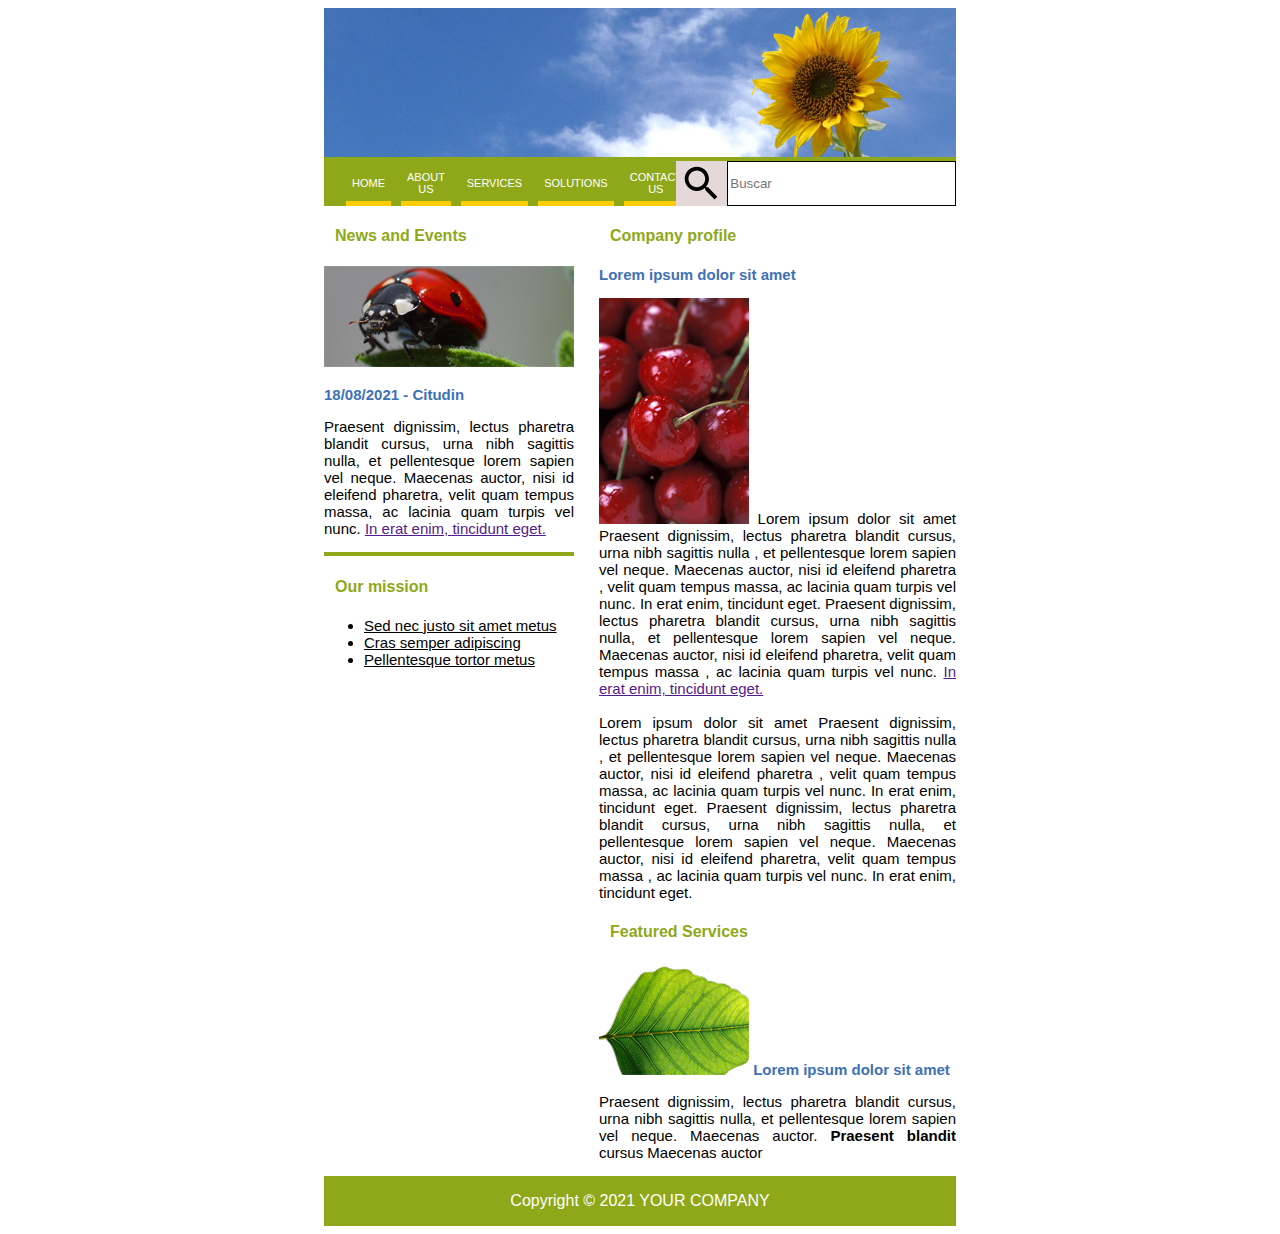
<file: index.html>
<!DOCTYPE html>
<html lang="pt-br">
    <head>
        <meta charset="UTF-8">
        <meta name="viewport" content="width=device-width, initial-scale=1.0">
        <title>INÍCIO</title>
        <link href="https://fonts.googleapis.com/icon?family=Material+Icons" rel="stylesheet">
        <link rel="stylesheet" href="./css/index.css">
    </head>

    <div>
    <div class="box-pai">
        <div class="box-header"> 
            <div class="box box-child2">
                <img id="gira" src="./img/banner.jpg" alt="banner" title="banner girassol">
                <nav class="menu">
                    <div>
                        <button><a href="./index.html">HOME</a></button>
                        <button><a href="./about.html">ABOUT US</a></button>
                        <button><a href="./services.html">SERVICES</a></button>
                        <button><a href="./solutions.html">SOLUTIONS</a></button>
                        <button><a href="./contact.html">CONTACT US</a></button>
                    </div>
                    <div class="search">
                        <img class="searA" src="./img/search.svg" id="btnBusca" alt="Buscar"/>
                        <input type="text" id="busca" name="busca" placeholder="Buscar" size="auto">
                    </div>
                </nav>
            </div>
        </div>

        <div class="box-conteudo">
            <div class="box box-child3">
                <h4 class="titulo Mtexto">News and Events</h4>
            
                <img src="./img/joaninha.jpg" alt="joaninha" title="imagem joaninha">
                <p class="sub-titulo">18/08/2021 - Citudin</p>
                <p class="par1">Praesent dignissim, lectus pharetra blandit cursus, urna nibh sagittis nulla, et 
                    pellentesque lorem sapien vel neque. Maecenas auctor, nisi id eleifend pharetra, velit 
                    quam tempus massa, ac lacinia quam turpis vel nunc. <a href="">In erat enim, tincidunt eget.</a></p>
                
                <hr>
                <h4 class="titulo Mtexto">Our mission</h4>
                <ul class="mission"><U>
                    <li>Sed nec justo sit amet metus</li>
                    <li>Cras semper adipiscing</li>
                    <li>Pellentesque tortor metus</li>
                    </U>
                </ul>
            </div>
                
            <div class="box box-child4">
                <h4 class="titulo Mtexto">Company profile</h4>
                <div>
                <p class="sub-titulo">Lorem ipsum dolor sit amet</p>
                <p class="par1">  
                <img class="cereja" src="./img/cerises.jpg" alt="cerejas vermelhas" title="cerejas">    
                Lorem ipsum dolor sit amet    
                Praesent dignissim, lectus pharetra blandit cursus, urna nibh sagittis nulla
                , et pellentesque lorem sapien vel neque. Maecenas auctor, nisi id eleifend pharetra
                , velit quam tempus massa, ac lacinia quam turpis vel nunc. In erat enim, tincidunt eget. Praesent dignissim, 
                lectus pharetra blandit cursus, urna nibh sagittis nulla, et pellentesque lorem sapien vel neque. Maecenas auctor, nisi id eleifend pharetra, velit quam tempus massa
                , ac lacinia quam turpis vel nunc. <a href="">In erat enim, tincidunt eget.</a> 
                <br><br>
                Lorem ipsum dolor sit amet
                Praesent dignissim, lectus pharetra blandit cursus, urna nibh sagittis nulla
                , et pellentesque lorem sapien vel neque. Maecenas auctor, nisi id eleifend pharetra
                , velit quam tempus massa, ac lacinia quam turpis vel nunc. In erat enim, tincidunt eget. Praesent dignissim, 
                lectus pharetra blandit cursus, urna nibh sagittis nulla, et pellentesque lorem sapien vel neque. Maecenas auctor, nisi id eleifend pharetra, velit quam tempus massa
                , ac lacinia quam turpis vel nunc. In erat enim, tincidunt eget.</p>

                <h4 class="titulo Mtexto">Featured Services</h4>
                <div class="sub-titulo">
                <img class="folha" src="./img/leaf.png" alt="folha verde" title="folha">
                Lorem ipsum dolor sit amet
                </div>
                <p class="par1"> 
                Praesent dignissim, lectus pharetra blandit cursus, urna nibh sagittis nulla, et 
                pellentesque lorem sapien vel neque. Maecenas auctor. <b> Praesent blandit </b> cursus Maecenas auctor
                </p>
            
                </div>
            </div>
        </div>
        <div class="box box-footer">
            <p>Copyright © 2021 YOUR COMPANY</p>
        </div>
    </div>
    </div>
    </body>
</html>
</file>
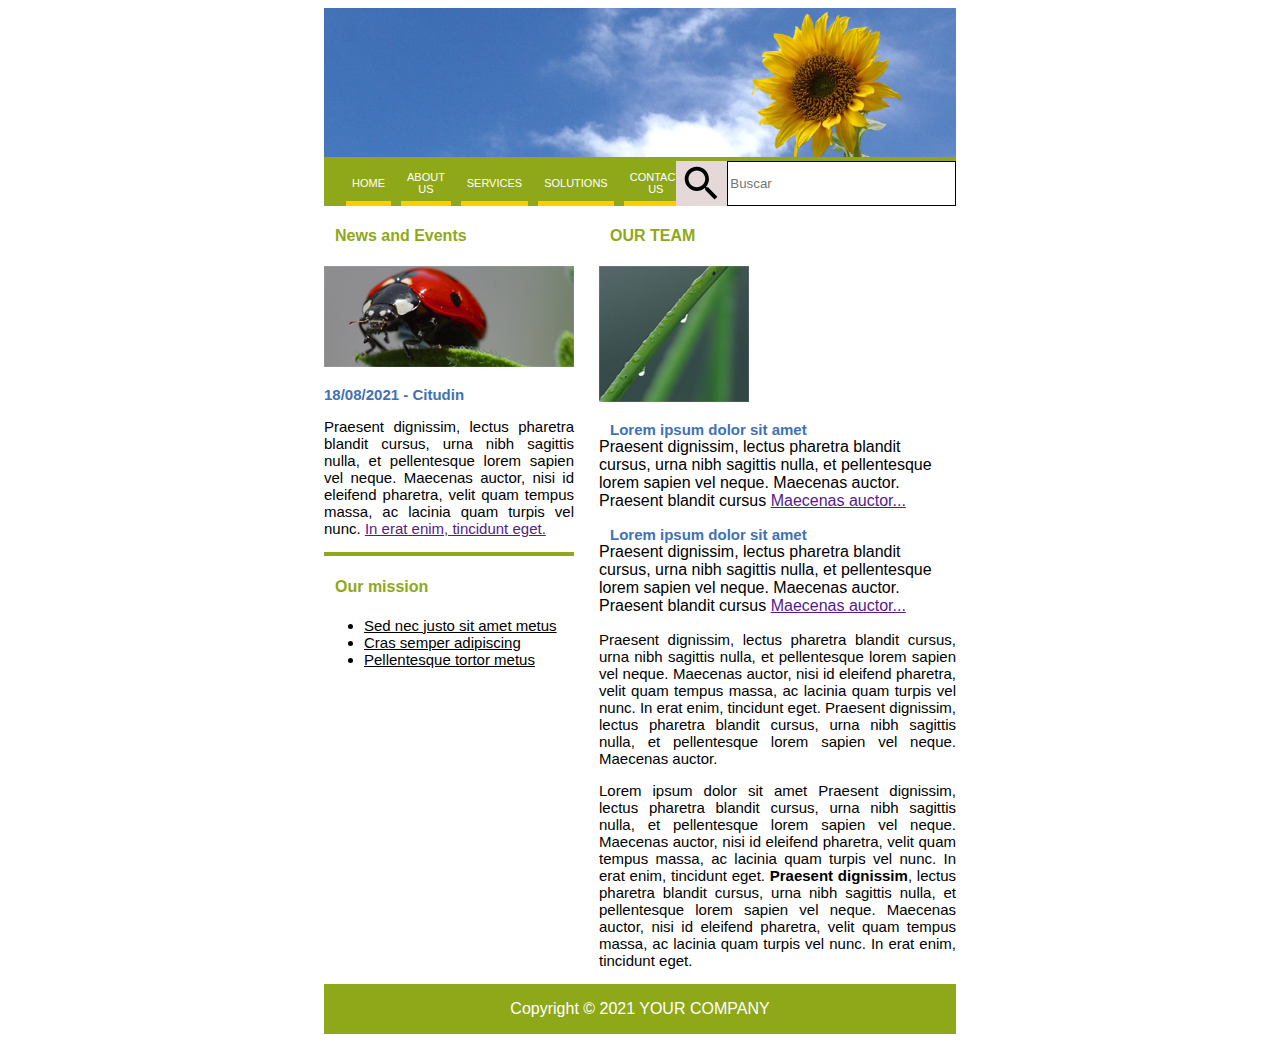
<file: about.html>
<!DOCTYPE html>
<html lang="pt-br">
    <head>
        <meta charset="UTF-8">
        <meta name="viewport" content="width=device-width, initial-scale=1.0">
        <title>ABOUT</title>
        <link href="https://fonts.googleapis.com/icon?family=Material+Icons" rel="stylesheet">
        <link rel="stylesheet" href="./css/about.css">
    </head>

    <div>
    <div class="box-pai">
        <div class="box-header"> 
            <div class="box box-child2">
                <img id="gira" src="./img/banner.jpg" alt="banner" title="banner girassol">
                <nav class="menu">
                    <div>
                        <button><a href="./index.html">HOME</a></button>
                        <button><a href="./about.html">ABOUT US</a></button>
                        <button><a href="./services.html">SERVICES</a></button>
                        <button><a href="./solutions.html">SOLUTIONS</a></button>
                        <button><a href="./contact.html">CONTACT US</a></button>
                    </div>
                    <div class="search">
                        <img class="searA" src="./img/search.svg" id="btnBusca" alt="Buscar"/>
                        <input type="text" id="busca" name="busca" placeholder="Buscar" size="auto">
                    </div>
                </nav>

            </div>

        </div>

        <div class="box-conteudo">


            <div class="box box-child3">
                <h4 class="titulo Mtexto">News and Events</h4>
            
                <img src="./img/joaninha.jpg" alt="joaninha" title="imagem joaninha">
                <p class="sub-titulo">18/08/2021 - Citudin</p>
                <p class="par1">Praesent dignissim, lectus pharetra blandit cursus, urna nibh sagittis nulla, et 
                    pellentesque lorem sapien vel neque. Maecenas auctor, nisi id eleifend pharetra, velit 
                    quam tempus massa, ac lacinia quam turpis vel nunc. <a href="">In erat enim, tincidunt eget.</a></p>
                
                <hr>
                <h4 class="titulo Mtexto">Our mission</h4>
                <ul class="mission"><U>
                    <li>Sed nec justo sit amet metus</li>
                    <li>Cras semper adipiscing</li>
                    <li>Pellentesque tortor metus</li>
                    </U>
                </ul>
            </div>
                
            <div class="box box-child4">
                <h4 class="titulo Mtexto">OUR TEAM</h4>
                <img class="planta" src="./img/team.jpg" alt="planta" title="planta">
                
                
                <p class="par1">
                    <div class="sub-titulo Mtexto">Lorem ipsum dolor sit amet</div>

                    Praesent dignissim, lectus pharetra blandit cursus, urna nibh sagittis nulla, et 
                    pellentesque lorem sapien vel neque. Maecenas auctor. Praesent blandit cursus <a href="">Maecenas auctor...</a>
                </p>
                
                <p class="par1">
                    <div class="sub-titulo Mtexto">Lorem ipsum dolor sit amet</div>
                    Praesent dignissim, lectus pharetra blandit cursus, urna nibh sagittis nulla, et 
                    pellentesque lorem sapien vel neque. Maecenas auctor. Praesent blandit cursus <a href="">Maecenas auctor...</a>
                </p>
                <p class="par1">
                    Praesent dignissim, lectus pharetra blandit cursus, urna nibh sagittis nulla, et 
                    pellentesque lorem sapien vel neque. Maecenas auctor, nisi id eleifend pharetra, velit 
                    quam tempus massa, ac lacinia quam turpis vel nunc. In erat enim, tincidunt eget. 
                    Praesent dignissim, lectus pharetra blandit cursus, urna nibh sagittis nulla, et 
                    pellentesque lorem sapien vel neque. Maecenas auctor.
                </p>
                <p class="par1">
                    Lorem ipsum dolor sit amet
                    Praesent dignissim, lectus pharetra blandit cursus, urna nibh sagittis nulla, et 
                    pellentesque lorem sapien vel neque. Maecenas auctor, nisi id eleifend pharetra, velit 
                    quam tempus massa, ac lacinia quam turpis vel nunc. In erat enim, tincidunt eget. <b>Praesent dignissim</b>, lectus pharetra blandit cursus, urna nibh sagittis nulla, et 
                    pellentesque lorem sapien vel neque. Maecenas auctor, nisi id eleifend pharetra, velit 
                    quam tempus massa, ac lacinia quam turpis vel nunc. In erat enim, tincidunt eget. 
                </p>
            </div>


        </div>
        <div class="box box-footer">
            <p>Copyright © 2021 YOUR COMPANY</p>
        </div>
    </div>
    </div>
    </body>
</html>
</file>
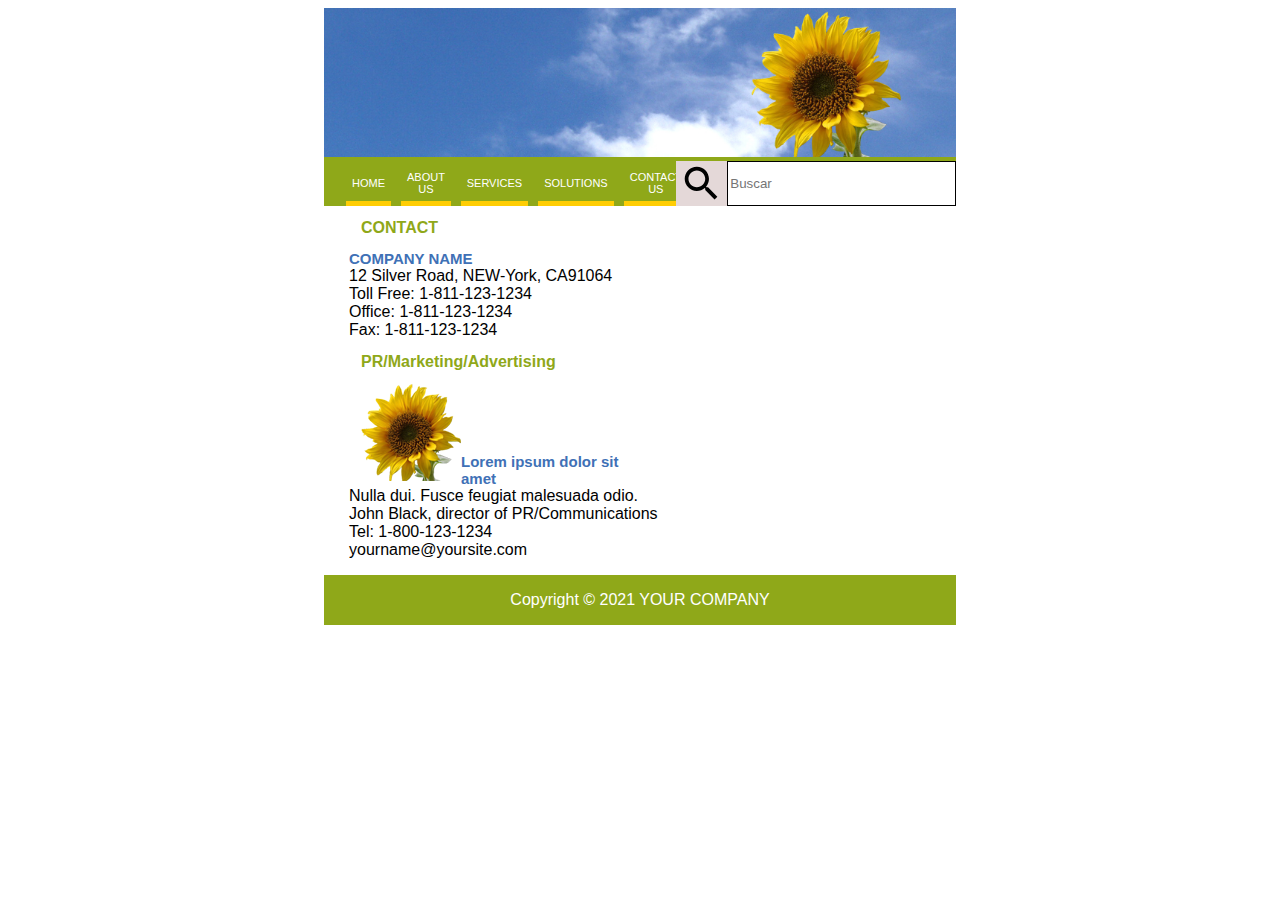
<file: contact.html>
<!DOCTYPE html>
<html lang="pt-br">
    <head>
        <meta charset="UTF-8">
        <meta name="viewport" content="width=device-width, initial-scale=1.0">
        <title>CONTACT</title>
        <link href="https://fonts.googleapis.com/icon?family=Material+Icons" rel="stylesheet">
        <link rel="stylesheet" href="./css/contact.css">
    </head>

    <div>
    <div class="box-pai">
        <div class="box-header"> 
            <div class="box box-child2">
                <img id="gira" src="./img/banner.jpg" alt="banner" title="banner girassol">
                <nav class="menu">
                    <div>
                        <button><a href="./index.html">HOME</a></button>
                        <button><a href="./about.html">ABOUT US</a></button>
                        <button><a href="./services.html">SERVICES</a></button>
                        <button><a href="./solutions.html">SOLUTIONS</a></button>
                        <button><a href="./contact.html">CONTACT US</a></button>
                    </div>
                    <div class="search">
                        <img class="searA" src="./img/search.svg" id="btnBusca" alt="Buscar"/>
                        <input type="text" id="busca" name="busca" placeholder="Buscar" size="auto">
                    </div>
                </nav>
            </div>
        </div>

        <div class="box-conteudo">
            <div class="box box-child3">    
            <p class="par1 Mtexto">
                <div class="Mtexto">
                <h4 class="titulo MTitulo">CONTACT</h4> 
                <div class="sub-titulo Mtexto">COMPANY NAME</div>
                12 Silver Road, NEW-York, CA91064 <br>
                Toll Free: 1-811-123-1234 <br>
                Office: 1-811-123-1234 <br>
                Fax: 1-811-123-1234 <br>
                </div>
            </p>
        
            <h4 class="titulo MTitulo">PR/Marketing/Advertising</h4>
            <p>

            <img class="imgP" src="./img/sunflower.png" alt="girassol" title="imagem girassol">
            <p class="par1 Espac">
                <div class="Mtexto">

                <div class="sub-titulo Mtexto"> Lorem ipsum dolor sit amet</div>
                Nulla dui. Fusce feugiat malesuada odio. <br>
                John Black, director of PR/Communications <br>
                Tel: 1-800-123-1234 <br>
                yourname@yoursite.com<br>
                </div>
            
            </p>

            </div>
        </div>
        <div class="box box-footer">
            <p>Copyright © 2021 YOUR COMPANY</p>
        </div>
    </div>
    </div>
    </body>
</html>
</file>
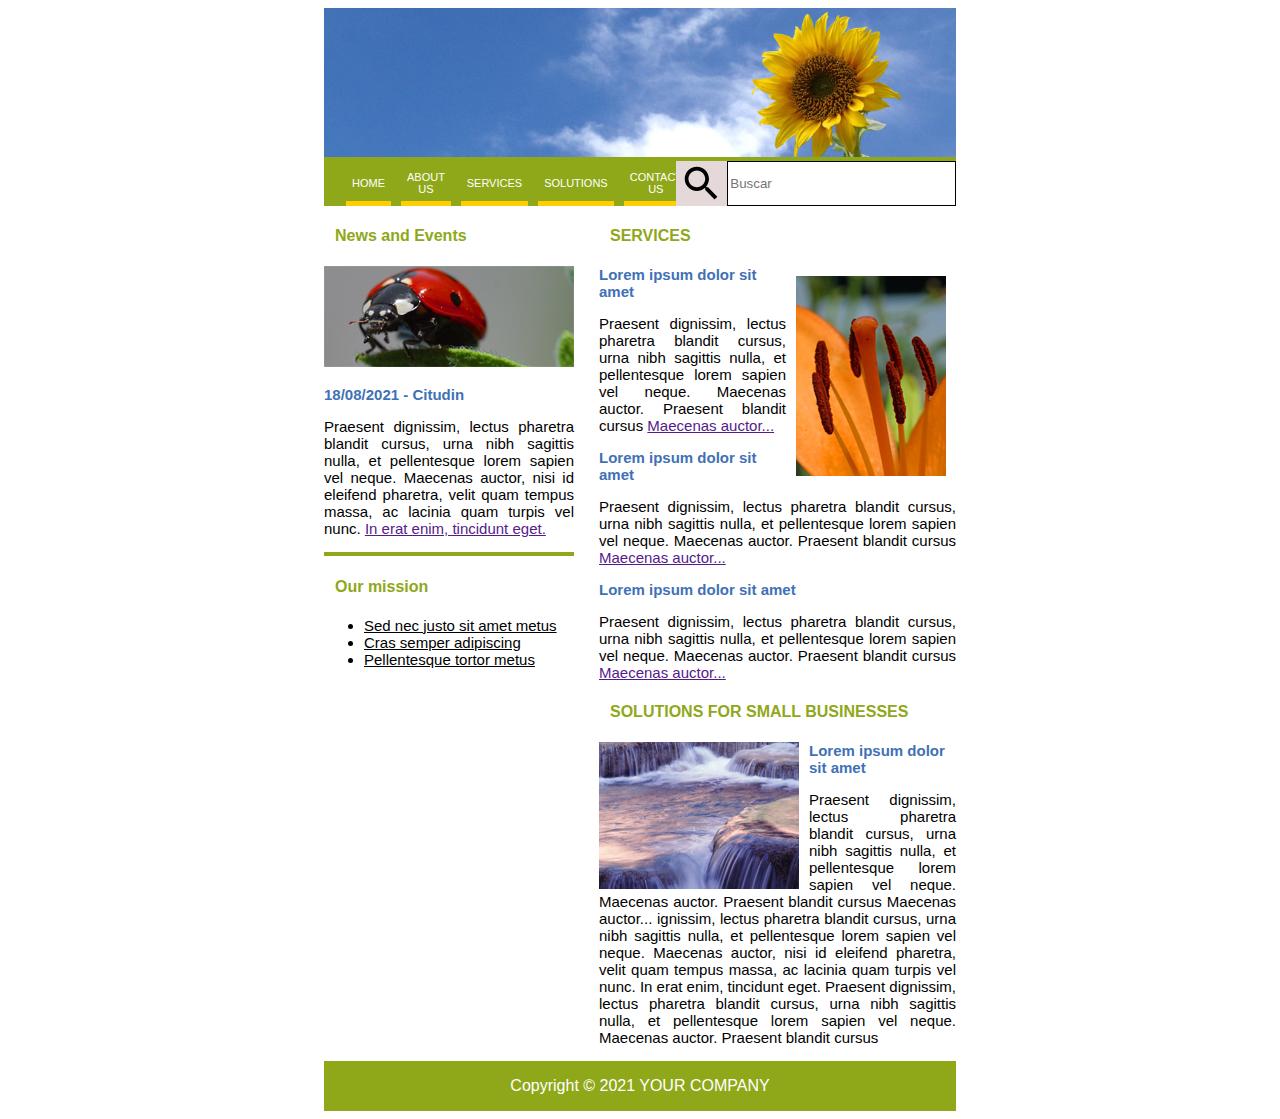
<file: services.html>
<!DOCTYPE html>
<html lang="pt-br">
    <head>
        <meta charset="UTF-8">
        <meta name="viewport" content="width=device-width, initial-scale=1.0">
        <title>SERVICES</title>
        <link href="https://fonts.googleapis.com/icon?family=Material+Icons" rel="stylesheet">
        <link rel="stylesheet" href="./css/services.css">
    </head>

    <div>
    <div class="box-pai">
        <div class="box-header"> 
            <div class="box box-child2">
                <img id="gira" src="./img/banner.jpg" alt="banner" title="banner girassol">
                <nav class="menu">
                    <div class="XXX">
                        <button><a href="./index.html">HOME</a></button>
                        <button><a href="./about.html">ABOUT US</a></button>
                        <button><a href="./services.html">SERVICES</a></button>
                        <button><a href="./solutions.html">SOLUTIONS</a></button>
                        <button><a href="./contact.html">CONTACT US</a></button>
                    </div>
                    <div class="search">
                        <img class="searA" src="./img/search.svg" id="btnBusca" alt="Buscar"/>
                        <input type="text" id="busca" name="busca" placeholder="Buscar" size="auto">
                    </div>
                </nav>
            </div>
        </div>


        <div class="box-conteudo">
            <div class="box box-child3">
                <h4 class="titulo Mtexto">News and Events</h4>
                        <img src="./img/joaninha.jpg" alt="joaninha" title="imagem joaninha">
                        <p class="sub-titulo ">18/08/2021 - Citudin</p>
                        <p class="par1">Praesent dignissim, lectus pharetra blandit cursus, urna nibh sagittis nulla, et 
                            pellentesque lorem sapien vel neque. Maecenas auctor, nisi id eleifend pharetra, velit 
                            quam tempus massa, ac lacinia quam turpis vel nunc. <a href="">In erat enim, tincidunt eget.</a></p>
                        
                        <hr>
                        <h4 class="titulo Mtexto">Our mission</h4>
                        <ul class="mission"><U>
                            <li>Sed nec justo sit amet metus</li>
                            <li>Cras semper adipiscing</li>
                            <li>Pellentesque tortor metus</li>
                            </U>
                        </ul>
            </div>
                
            <div class="box box-child4">

                <h4 class="titulo Mtexto">SERVICES</h4> 

                <img class="cedros" src="./img/cedros.jpg" alt="cedros">
                
                <div class="sub-titulo">Lorem ipsum dolor sit amet</div>
                <p class="par1">
                Praesent dignissim, lectus pharetra blandit cursus, urna nibh sagittis nulla, et 
                pellentesque lorem sapien vel neque. Maecenas auctor. Praesent blandit cursus <a href="">Maecenas auctor...</a>
                </p>
                
                <div class="sub-titulo">Lorem ipsum dolor sit amet</div>
                <p class="par1">
                Praesent dignissim, lectus pharetra blandit cursus, urna nibh sagittis nulla, et 
                pellentesque lorem sapien vel neque. Maecenas auctor. Praesent blandit cursus <a href="">Maecenas auctor...</a>
                </p>

                
                <div class="sub-titulo">Lorem ipsum dolor sit amet</div>
                <p class="par1">
                Praesent dignissim, lectus pharetra blandit cursus, urna nibh sagittis nulla, et 
                pellentesque lorem sapien vel neque. Maecenas auctor. Praesent blandit cursus <a href="">Maecenas auctor...</a>
                </p>
            <h4 class="titulo Mtexto">SOLUTIONS FOR SMALL BUSINESSES</h4>

            <img class="cachoeira" src="./img/water.jpg" alt="cachoeira" title="cachoeira">

                <div class="sub-titulo textoC">Lorem ipsum dolor sit amet</div>
                <p class="par1">
                    Praesent dignissim, lectus pharetra blandit cursus, urna nibh sagittis nulla, et 
                    pellentesque lorem sapien vel neque. Maecenas auctor. Praesent blandit cursus Maecenas auctor...
                    ignissim, lectus pharetra blandit cursus, urna nibh sagittis nulla, et 
                    pellentesque lorem sapien vel neque. Maecenas auctor, nisi id eleifend pharetra, velit 
                    quam tempus massa, ac lacinia quam turpis vel nunc. In erat enim, tincidunt eget. 
                    Praesent dignissim, lectus pharetra blandit cursus, urna nibh sagittis nulla, et 
                    pellentesque lorem sapien vel neque. Maecenas auctor. Praesent blandit cursus    
                </p>
            
                </div>
            </div>
            <div class="box box-footer">
                <p>Copyright © 2021 YOUR COMPANY</p>
            </div>
        </div>
    </div>
    </div>
    </body>
</html>
</file>
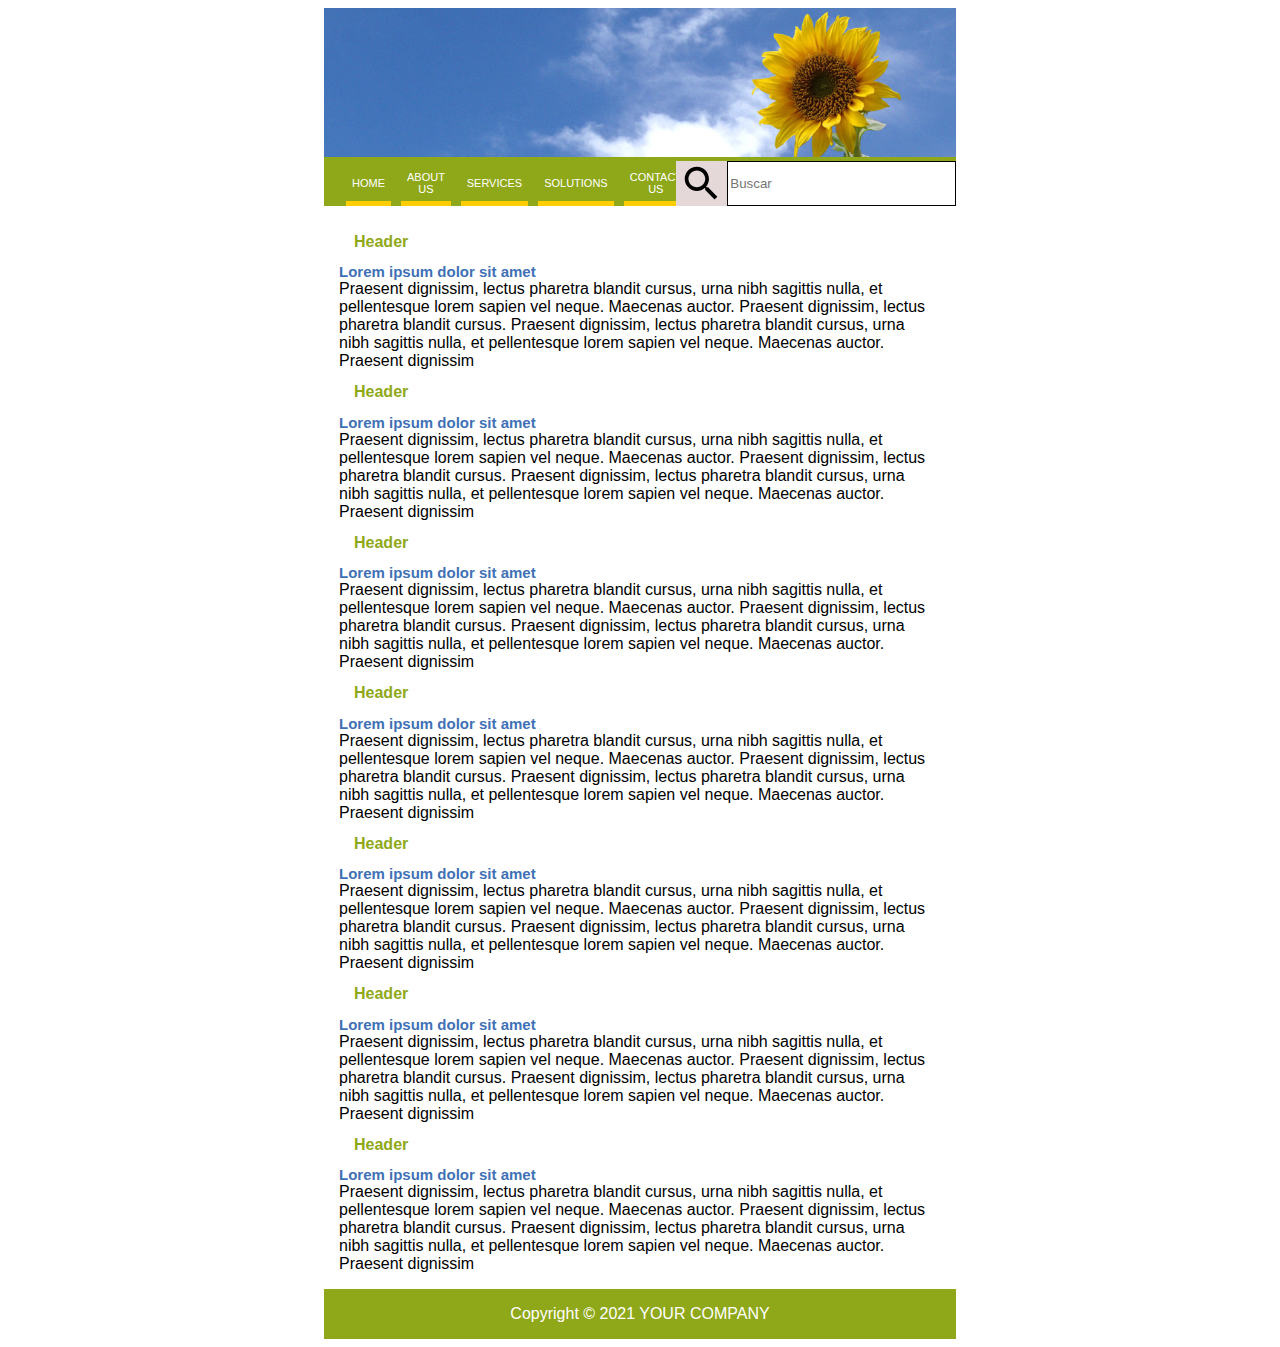
<file: solutions.html>
<!DOCTYPE html>
<html lang="pt-br">
    <head>
        <meta charset="UTF-8">
        <meta name="viewport" content="width=device-width, initial-scale=1.0">
        <title>SOLUTIONS</title>
        <link href="https://fonts.googleapis.com/icon?family=Material+Icons" rel="stylesheet">
        <link rel="stylesheet" href="./css/solutions.css">
    </head>

    <div>
    <div class="box-pai">
        <div class="box-header"> 
            <div class="box box-child2">
                <img id="gira" src="./img/banner.jpg" alt="banner" title="banner girassol">
                <nav class="menu">
                    <div class="XXX">
                        <button><a href="./index.html">HOME</a></button>
                        <button><a href="./about.html">ABOUT US</a></button>
                        <button><a href="./services.html">SERVICES</a></button>
                        <button><a href="./solutions.html">SOLUTIONS</a></button>
                        <button><a href="./contact.html">CONTACT US</a></button>
                    </div>
                    <div class="search">
                        <img class="searA" src="./img/search.svg" id="btnBusca" alt="Buscar"/>
                        <input type="text" id="busca" name="busca" placeholder="Buscar" size="auto">
                    </div>
                </nav>
            </div>
        </div>

        <div class="box-conteudo">
            <div class="box box-child3">
                <div>
                    
                    <p class="par1 Mtexto">
                    <div class="Mtexto">
                    <h4 class="titulo Mtexto br">Header</h4>
                    <div class="sub-titulo">Lorem ipsum dolor sit amet </div>
                    Praesent dignissim, lectus pharetra blandit cursus, urna nibh sagittis nulla, et 
                    pellentesque lorem sapien vel neque. Maecenas auctor. Praesent dignissim, lectus pharetra blandit cursus. Praesent dignissim, lectus pharetra blandit cursus, urna nibh sagittis nulla, et 
                    pellentesque lorem sapien vel neque. Maecenas auctor. Praesent dignissim </div> </p>
                        
                    <p class="par1 Mtexto">
                    <div class="Mtexto">
                    <h4 class="titulo Mtexto">Header</h4>
                    <div class="sub-titulo">Lorem ipsum dolor sit amet </div>
                    Praesent dignissim, lectus pharetra blandit cursus, urna nibh sagittis nulla, et 
                    pellentesque lorem sapien vel neque. Maecenas auctor. Praesent dignissim, lectus pharetra blandit cursus. Praesent dignissim, lectus pharetra blandit cursus, urna nibh sagittis nulla, et 
                    pellentesque lorem sapien vel neque. Maecenas auctor. Praesent dignissim </div> </p>

                    <p class="par1 Mtexto">
                    <div class="Mtexto">
                    <h4 class="titulo Mtexto">Header</h4>
                    <div class="sub-titulo">Lorem ipsum dolor sit amet </div>
                    Praesent dignissim, lectus pharetra blandit cursus, urna nibh sagittis nulla, et 
                    pellentesque lorem sapien vel neque. Maecenas auctor. Praesent dignissim, lectus pharetra blandit cursus. Praesent dignissim, lectus pharetra blandit cursus, urna nibh sagittis nulla, et 
                    pellentesque lorem sapien vel neque. Maecenas auctor. Praesent dignissim </div> </p>

                    <p class="par1 Mtexto">
                    <div class="Mtexto">
                    <h4 class="titulo Mtexto">Header</h4>
                    <div class="sub-titulo">Lorem ipsum dolor sit amet </div>
                    Praesent dignissim, lectus pharetra blandit cursus, urna nibh sagittis nulla, et 
                    pellentesque lorem sapien vel neque. Maecenas auctor. Praesent dignissim, lectus pharetra blandit cursus. Praesent dignissim, lectus pharetra blandit cursus, urna nibh sagittis nulla, et 
                    pellentesque lorem sapien vel neque. Maecenas auctor. Praesent dignissim </div> </p>

                    <p class="par1 Mtexto">
                    <div class="Mtexto">
                    <h4 class="titulo Mtexto">Header</h4>
                    <div class="sub-titulo">Lorem ipsum dolor sit amet </div>
                    Praesent dignissim, lectus pharetra blandit cursus, urna nibh sagittis nulla, et 
                    pellentesque lorem sapien vel neque. Maecenas auctor. Praesent dignissim, lectus pharetra blandit cursus. Praesent dignissim, lectus pharetra blandit cursus, urna nibh sagittis nulla, et 
                    pellentesque lorem sapien vel neque. Maecenas auctor. Praesent dignissim </div> </p>

                    <p class="par1 Mtexto">
                    <div class="Mtexto">
                    <h4 class="titulo Mtexto">Header</h4>
                    <div class="sub-titulo">Lorem ipsum dolor sit amet </div>
                    Praesent dignissim, lectus pharetra blandit cursus, urna nibh sagittis nulla, et 
                    pellentesque lorem sapien vel neque. Maecenas auctor. Praesent dignissim, lectus pharetra blandit cursus. Praesent dignissim, lectus pharetra blandit cursus, urna nibh sagittis nulla, et 
                    pellentesque lorem sapien vel neque. Maecenas auctor. Praesent dignissim </div> </p>

                    <p class="par1 Mtexto">
                    <div class="Mtexto">
                    <h4 class="titulo Mtexto">Header</h4>
                    <div class="sub-titulo">Lorem ipsum dolor sit amet </div>
                    Praesent dignissim, lectus pharetra blandit cursus, urna nibh sagittis nulla, et 
                    pellentesque lorem sapien vel neque. Maecenas auctor. Praesent dignissim, lectus pharetra blandit cursus. Praesent dignissim, lectus pharetra blandit cursus, urna nibh sagittis nulla, et 
                    pellentesque lorem sapien vel neque. Maecenas auctor. Praesent dignissim </div> </p>
                </div>
            </div>
        </div>
        <div class="box box-footer">
            <p>Copyright © 2021 YOUR COMPANY</p>
        </div>
    </div>
    </div>
    </body>
</html>
</file>
<file: css/index.css>
.box-pai{
    display: flex;
    width: 50%;
    margin-left: 25%;
    flex-direction: column;
    font-family: arial, sans-serif;
}

@media(max-width:720px){
    .box-pai{
        display: flex;
        width: 45%;
        margin-left: 20%;
        flex-direction: column;
        font-family: arial, sans-serif;
    }
}

.box-child2{
    /* Menu */
    border: none;
    background-color: #8FA819;
    
}

#gira {
    width: 100%;
}


.box-conteudo{
    /* Joaninha + Cereja */
    display: flex;
    
}

@media(max-width:720px){
    .box-conteudo{
        display: flex;
        flex-direction: row;
        flex-wrap: wrap-reverse;
    }
}


.box-child3{
    /* Joaninha */
    display: block;
    margin-right: 20px; 

    
}

.box-child4{
    /* Cereja */
    display: block;  
    margin-left: 5px;
}



.box-footer{
    display: block;
    background-color: #8FA819;
    text-align: center;
    color: #fff;
}

hr{
    border: 2px solid #8FA819;
    background-color: #8FA819;
}



.titulo{
    color: #8FA819;
}

.sub-titulo{
    color: #3F71B6;
    font-weight: bold;
    font-size: 15px;
}

button{
    margin-left: 10px;
    height: 45px;
    color: #ffffff;
    font-size: 11px ;
    background-color: #8FA819;
    border: none;
    border-bottom: 5px solid #FFCD04;
    border-top: 5px solid #8FA819;
    border-radius: 0%;
    
}

@media(min-width:720px) {
    button{
        height: 45px;
        color: #ffffff;
        font-size: 11px ;
        background-color: #8FA819;
        border: none;
        border-bottom: 5px solid #FFCD04;
        border-top: 5px solid #8FA819;
        border-radius: 0%;
        flex-direction: row;
    }
}

button:hover{
    color: #ffffff;
    background-color: #FFCD04;
    border: none;
    border-radius: 0%;
    border-bottom: 5px solid #FFCD04;
    border-top: 5px solid #FFCD04;
        
}

.menu{
    height: 45px;
    margin-left: 12px;
    display: flex;
    justify-content: space-between;
}

.menu div {
    width: 50%;
    margin: 0 auto;
    display: flex;
}

.search1{
    flex-direction: row-reverse;
    
}

.menu a {
  color: #ffffff;
  text-decoration: none;
}

.search{
   display: flex;
   justify-content: center;
}

/* Search */
.searA{
    height: 45px;
    width: 70px;
    background-color: #e4d8d8;
    margin-left: 30px;   
}

input[type=text]
{
    background-color: #ffffff;
    height: 100%;
    width: 100%;
    border: 1px solid;
    border-radius: 0px;
    margin-bottom: 4px;
    outline: none;
    box-sizing: border-box;
}


/* Parágrafo */
.par1{
    font-size: 15px;
    text-align: justify;
}


.mission {
    font-size: 15px;
}



/* Margem do texto */
.Mtexto {
    margin-left: 11px;
}
</file>
<file: css/about.css>
.box-pai{
    display: flex;
    width: 50%;
    margin-left: 25%;
    flex-direction: column;
    font-family: arial, sans-serif;
}

@media(max-width:720px){
    .box-pai{
        display: flex;
        width: 45%;
        margin-left: 20%;
        flex-direction: column;
        font-family: arial, sans-serif;
    }
}

.box-child2{
    /* Menu */
    border: none;
    background-color: #8FA819;
    
}

#gira {
    width: 100%;
}


.box-conteudo{
    /* Joaninha + Cereja */
    display: flex;
    
}

@media(max-width:720px){
    .box-conteudo{
        display: flex;
        flex-direction: row;
        flex-wrap: wrap-reverse;
    }
}


.box-child3{
    /* Joaninha */
    display: block;
    margin-right: 20px; 

    
}

.box-child4{
    /* Cereja */
    display: block;  
    margin-left: 5px;
}



.box-footer{
    display: block;
    background-color: #8FA819;
    text-align: center;
    color: #fff;
}

hr{
    border: 2px solid #8FA819;
    background-color: #8FA819;
}



.titulo{
    color: #8FA819;
}

.sub-titulo{
    color: #3F71B6;
    font-weight: bold;
    font-size: 15px;
}

button{
    margin-left: 10px;
    height: 45px;
    color: #ffffff;
    font-size: 11px ;
    background-color: #8FA819;
    border: none;
    border-bottom: 5px solid #FFCD04;
    border-top: 5px solid #8FA819;
    border-radius: 0%;
    
}

@media(min-width:720px) {
    button{
        height: 45px;
        color: #ffffff;
        font-size: 11px ;
        background-color: #8FA819;
        border: none;
        border-bottom: 5px solid #FFCD04;
        border-top: 5px solid #8FA819;
        border-radius: 0%;
        flex-direction: row;
    }
}

button:hover{
    color: #ffffff;
    background-color: #FFCD04;
    border: none;
    border-radius: 0%;
    border-bottom: 5px solid #FFCD04;
    border-top: 5px solid #FFCD04;
        
}

.menu{
    height: 45px;
    margin-left: 12px;
    display: flex;
    justify-content: space-between;
}

.menu div {
    width: 50%;
    margin: 0 auto;
    display: flex;
}

.search1{
    flex-direction: row-reverse;
    
}

.menu a {
  color: #ffffff;
  text-decoration: none;
}

.search{
   display: flex;
   justify-content: center;
}


.searA{
    height: 45px;
    width: 70px;
    background-color: #e4d8d8;
    margin-left: 30px;   
}

input[type=text]
{
    background-color: #ffffff;
    height: 100%;
    width: 100%;
    border: 1px solid ;
    border-radius: 0px;
    margin-bottom: 4px;
    outline: none;
    box-sizing: border-box;
}

.par1{
    font-size: 15px;
    text-align: justify;
}

.mission {
    font-size: 15px;
}

.Mtexto {
    margin-left: 11px;
}
</file>
<file: css/contact.css>
.box-pai{
    display: flex;
    width: 50%;
    margin-left: 25%;
    flex-direction: column;
    font-family: arial, sans-serif;
}

@media(max-width:720px){
    .box-pai{
        display: flex;
        width: 45%;
        margin-left: 20%;
        flex-direction: column;
        font-family: arial, sans-serif;
    }
}


.box-child2{
    /* Menu */
    border: none;
    background-color: #8FA819;
    
}

#gira {
    width: 100%;
}


.box-conteudo{
    /* Joaninha + Cereja */
    display: flex;
    margin-left: 25px;
width: 100%;
    
}

@media(max-width:720px){
    .box-conteudo{
        display: flex;
        flex-direction: row;
        flex-wrap: wrap-reverse;
    }
}


.box-child3{
    /* Joaninha */
    display: block;
    margin-right: 20px; 

    
}

.box-child4{
    /* Cereja */
    display: block;  
    margin-left: 5px;
}



.box-footer{
    display: block;
    background-color: #8FA819;
    text-align: center;
    color: #fff;
}

hr{
    border: 2px solid #8FA819;
    background-color: #8FA819;
}



.titulo{
    color: #8FA819;
    line-height: 2px;
}

.sub-titulo{
    color: #3F71B6;
    font-weight: bold;
    font-size: 15px;
    
}

button{
    margin-left: 10px;
    height: 45px;
    color: #ffffff;
    font-size: 11px ;
    background-color: #8FA819;
    border: none;
    border-bottom: 5px solid #FFCD04;
    border-top: 5px solid #8FA819;
    border-radius: 0%;
    
}

@media(min-width:720px) {
    button{
        height: 45px;
        color: #ffffff;
        font-size: 11px ;
        background-color: #8FA819;
        border: none;
        border-bottom: 5px solid #FFCD04;
        border-top: 5px solid #8FA819;
        border-radius: 0%;
        flex-direction: row;
    }
}

button:hover{
    color: #ffffff;
    background-color: #FFCD04;
    border: none;
    border-radius: 0%;
    border-bottom: 5px solid #FFCD04;
    border-top: 5px solid #FFCD04;
        
}

.menu{
    height: 45px;
    margin-left: 12px;
    display: flex;
    justify-content: space-between;
}

.menu div {
    width: 50%;
    margin: 0 auto;
    display: flex;
}

.search1{
    flex-direction: row-reverse;
    
}

.menu a {
  color: #ffffff;
  text-decoration: none;
}

.search{
   display: flex;
   justify-content: center;
}

.searA{
    height: 45px;
    width: 70px;
    background-color: #e4d8d8;
    margin-left: 30px;   
}

input[type=text]
{
    background-color: #ffffff;
    height: 100%;
    width: 100%;
    border: 1px solid ;
    border-radius: 0px;
    margin-bottom: 4px;
    outline: none;
    box-sizing: border-box;
}

.par1{
    font-size: 15px;
    text-align: justify;
}

.mission {
    font-size: 15px;
}




.MTitulo{
    margin-left: 12px;
}

.imgP{
    float: left;
    margin-left: 12px;
}

.Espac{
    margin-top: 90px;
}
</file>
<file: css/services.css>
.box-pai{
    display: flex;
    width: 50%;
    margin-left: 25%;
    flex-direction: column;
    font-family: arial, sans-serif;
}

@media(max-width:720px){
    .box-pai{
        display: flex;
        width: 45%;
        margin-left: 20%;
        flex-direction: column;
        font-family: arial, sans-serif;
    }
}


.box-child2{
    /* Menu */
    border: none;
    background-color: #8FA819;
    
}

#gira {
    width: 100%;
}


.box-conteudo{
    /* Joaninha + Cereja */
    display: flex;
    
}

@media(max-width:720px){
    .box-conteudo{
        display: flex;
        flex-direction: row;
        flex-wrap: wrap-reverse;
    }
}


.box-child3{
    /* Joaninha */
    display: block;
    margin-right: 20px; 

    
}

.box-child4{
    /* Cereja */
    display: block;  
    margin-left: 5px;
}





.box-footer{
    display: block;
    background-color: #8FA819;
    text-align: center;
    color: #fff;
}

hr{
    border: 2px solid #8FA819;
    background-color: #8FA819;
}



.titulo{
    color: #8FA819;
}

.sub-titulo{
    color: #3F71B6;
    font-weight: bold;
    font-size: 15px;
}

button{
    margin-left: 10px;
    height: 45px;
    color: #ffffff;
    font-size: 11px ;
    background-color: #8FA819;
    border: none;
    border-bottom: 5px solid #FFCD04;
    border-top: 5px solid #8FA819;
    border-radius: 0%;
    
}

@media(min-width:720px) {
    button{
        height: 45px;
        color: #ffffff;
        font-size: 11px ;
        background-color: #8FA819;
        border: none;
        border-bottom: 5px solid #FFCD04;
        border-top: 5px solid #8FA819;
        border-radius: 0%;
        flex-direction: row;
    }
}

button:hover{
    color: #ffffff;
    background-color: #FFCD04;
    border: none;
    border-radius: 0%;
    border-bottom: 5px solid #FFCD04;
    border-top: 5px solid #FFCD04;
        
}

.menu{
    height: 45px;
    margin-left: 12px;
    display: flex;
    justify-content: space-between;
}

.menu div {
    width: 50%;
    margin: 0 auto;
    display: flex;
}

.search1{
    flex-direction: row-reverse;
    
}

.menu a {
  color: #ffffff;
  text-decoration: none;
}

.search{
   display: flex;
   justify-content: center;
}

.searA{
    height: 45px;
    width: 70px;
    background-color: #e4d8d8;
    margin-left: 30px;   
}
 

input[type=text]
{
    background-color: #ffffff;
    height: 100%;
    width: 100%;
    border: 1px solid ;
    border-radius: 0px;
    margin-bottom: 4px;
    outline: none;
    box-sizing: border-box;
}

.par1{
    font-size: 15px;
    text-align: justify;
}

.mission {
    font-size: 15px;
}

.Mtexto {
    margin-left: 11px;
}

.cedros{
    float: right;
    margin: 10px;
}
.cachoeira{
    float: left;
    margin-right: 10px;
}
</file>
<file: css/solutions.css>
.box-pai{
    display: flex;
    width: 50%;
    margin-left: 25%;
    flex-direction: column;
    font-family: arial, sans-serif;
}

@media(max-width:720px){
    .box-pai{
        display: flex;
        width: 45%;
        margin-left: 20%;
        flex-direction: column;
        font-family: arial, sans-serif;
    }
}


.box-child2{
    /* Menu */
    border: none;
    background-color: #8FA819;
    
}

#gira {
    width: 100%;
}


.box-conteudo{
    /* Joaninha + Cereja */
    display: flex;
    
}

@media(max-width:720px){
    .box-conteudo{
        display: flex;
        flex-direction: row;
        flex-wrap: wrap-reverse;
    }
}


.box-child3{
    /* Joaninha */
    display: block;
    margin-right: 20px; 

    
}

.box-child4{
    /* Cereja */
    display: block;  
    margin-left: 5px;
}



.box-footer{
    display: block;
    background-color: #8FA819;
    text-align: center;
    color: #fff;
}

hr{
    border: 2px solid #8FA819;
    background-color: #8FA819;
}



.titulo{
    color: #8FA819;
    line-height: 1px;
}

.sub-titulo{
    color: #3F71B6;
    font-weight: bold;
    font-size: 15px;
}

button{
    margin-left: 10px;
    height: 45px;
    color: #ffffff;
    font-size: 11px ;
    background-color: #8FA819;
    border: none;
    border-bottom: 5px solid #FFCD04;
    border-top: 5px solid #8FA819;
    border-radius: 0%;
    
}

@media(min-width:720px) {
    button{
        height: 45px;
        color: #ffffff;
        font-size: 11px ;
        background-color: #8FA819;
        border: none;
        border-bottom: 5px solid #FFCD04;
        border-top: 5px solid #8FA819;
        border-radius: 0%;
        flex-direction: row;
    }
}

button:hover{
    color: #ffffff;
    background-color: #FFCD04;
    border: none;
    border-radius: 0%;
    border-bottom: 5px solid #FFCD04;
    border-top: 5px solid #FFCD04;
        
}

.menu{
    height: 45px;
    margin-left: 12px;
    display: flex;
    justify-content: space-between;
}

.menu div {
    width: 50%;
    margin: 0 auto;
    display: flex;
}

.search1{
    flex-direction: row-reverse;
    
}

.menu a {
  color: #ffffff;
  text-decoration: none;
}

.search{
   display: flex;
   justify-content: center;
}

.searA{
    height: 45px;
    width: 70px;
    background-color: #e4d8d8;
    margin-left: 30px;   
}

input[type=text]
{
    background-color: #ffffff;
    height: 100%;
    width: 100%;
    border: 1px solid ;
    border-radius: 0px;
    margin-bottom: 4px;
    outline: none;
    box-sizing: border-box;
}

.par1{
    font-size: 15px;
    text-align: justify;
}

.mission {
    font-size: 15px;
}



.Mtexto {
    margin-left: 15px;
}

.br{
    margin-top: 35px;
}
</file>
